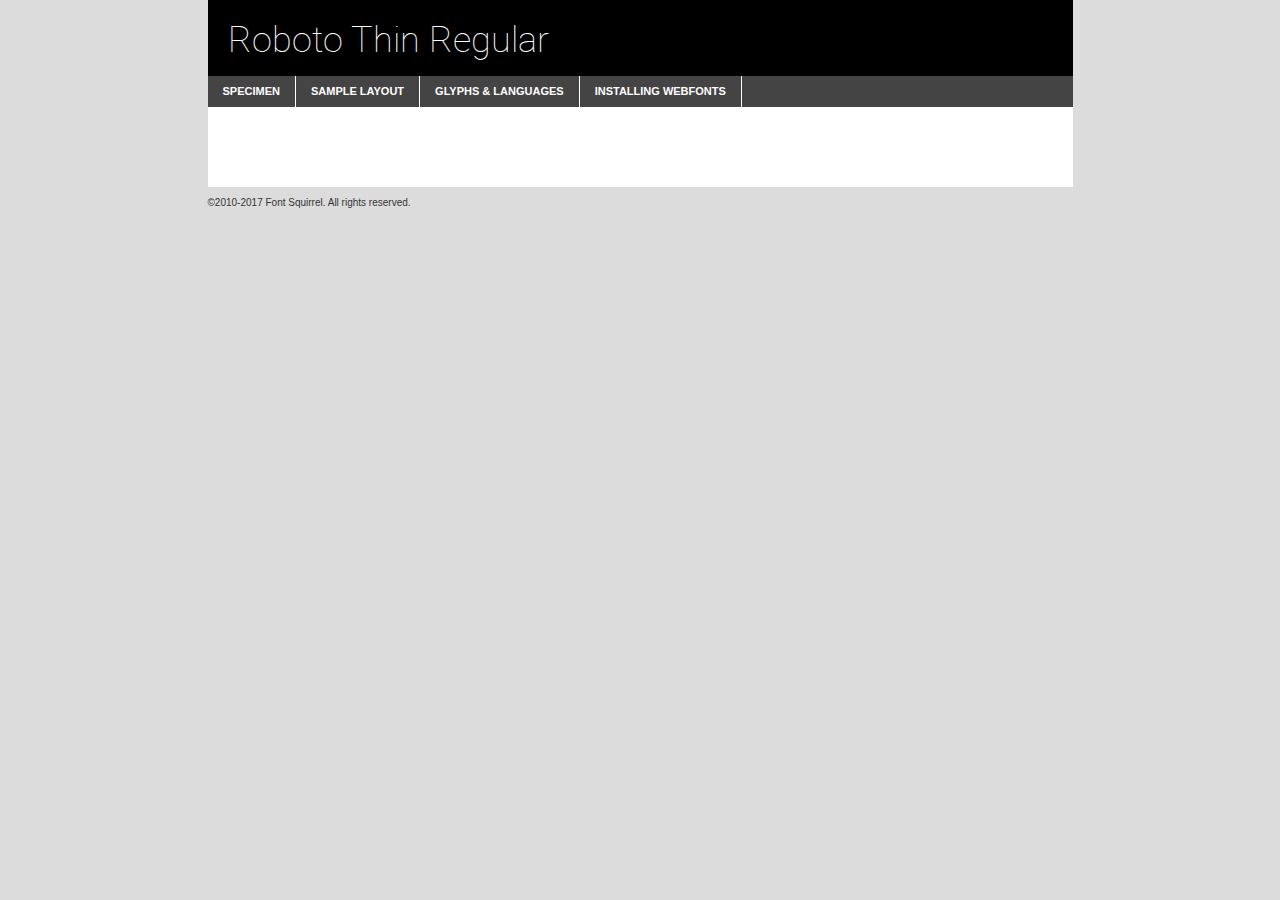
<file: texte_police/texte1/roboto-thin-demo.html>
<!DOCTYPE html PUBLIC "-//W3C//DTD XHTML 1.0 Transitional//EN"
	"http://www.w3.org/TR/xhtml1/DTD/xhtml1-transitional.dtd">

<html xmlns="http://www.w3.org/1999/xhtml" xml:lang="en" lang="en">
<head>
	<meta http-equiv="Content-Type" content="text/html; charset=utf-8" />
	<script src="http://ajax.googleapis.com/ajax/libs/jquery/1.7.2/jquery.min.js" type="text/javascript" charset="utf-8"></script>
	<script type="text/javascript">
	(function($){$.fn.easyTabs=function(option){var param=jQuery.extend({fadeSpeed:"fast",defaultContent:1,activeClass:'active'},option);$(this).each(function(){var thisId="#"+this.id;if(param.defaultContent==''){param.defaultContent=1;}
	if(typeof param.defaultContent=="number")
	{var defaultTab=$(thisId+" .tabs li:eq("+(param.defaultContent-1)+") a").attr('href').substr(1);}else{var defaultTab=param.defaultContent;}
	$(thisId+" .tabs li a").each(function(){var tabToHide=$(this).attr('href').substr(1);$("#"+tabToHide).addClass('easytabs-tab-content');});hideAll();changeContent(defaultTab);function hideAll(){$(thisId+" .easytabs-tab-content").hide();}
	function changeContent(tabId){hideAll();$(thisId+" .tabs li").removeClass(param.activeClass);$(thisId+" .tabs li a[href=#"+tabId+"]").closest('li').addClass(param.activeClass);if(param.fadeSpeed!="none")
	{$(thisId+" #"+tabId).fadeIn(param.fadeSpeed);}else{$(thisId+" #"+tabId).show();}}
	$(thisId+" .tabs li").click(function(){var tabId=$(this).find('a').attr('href').substr(1);changeContent(tabId);return false;});});}})(jQuery);
	</script>
	<link rel="stylesheet" href="specimen_files/specimen_stylesheet.css" type="text/css" charset="utf-8" />
	<link rel="stylesheet" href="stylesheet.css" type="text/css" charset="utf-8" />

	<style type="text/css">
					body{
				font-family: 'robotothin';
							}
		</style>

	<title>Roboto Thin Regular Specimen</title>
	
	
	<script type="text/javascript" charset="utf-8">
		$(document).ready(function() {
			$('#container').easyTabs({defaultContent:1});
		});
	</script>
</head>

<body>
<div id="container">
	<div id="header">
		Roboto Thin Regular	</div>
	<ul class="tabs">
		<li><a href="#specimen">Specimen</a></li>
		<li><a href="#layout">Sample Layout</a></li>
				<li><a href="#glyphs">Glyphs &amp; Languages</a></li>
		<li><a href="#installing">Installing Webfonts</a></li>
		
	</ul>
	
	<div id="main_content">

		
			<div id="specimen">
		
				<div class="section">
					<div class="grid12 firstcol">
						<div class="huge">AaBb</div>
					</div>
				</div>
		
				<div class="section">
					<div class="glyph_range">A&#x200B;B&#x200b;C&#x200b;D&#x200b;E&#x200b;F&#x200b;G&#x200b;H&#x200b;I&#x200b;J&#x200b;K&#x200b;L&#x200b;M&#x200b;N&#x200b;O&#x200b;P&#x200b;Q&#x200b;R&#x200b;S&#x200b;T&#x200b;U&#x200b;V&#x200b;W&#x200b;X&#x200b;Y&#x200b;Z&#x200b;a&#x200b;b&#x200b;c&#x200b;d&#x200b;e&#x200b;f&#x200b;g&#x200b;h&#x200b;i&#x200b;j&#x200b;k&#x200b;l&#x200b;m&#x200b;n&#x200b;o&#x200b;p&#x200b;q&#x200b;r&#x200b;s&#x200b;t&#x200b;u&#x200b;v&#x200b;w&#x200b;x&#x200b;y&#x200b;z&#x200b;1&#x200b;2&#x200b;3&#x200b;4&#x200b;5&#x200b;6&#x200b;7&#x200b;8&#x200b;9&#x200b;0&#x200b;&amp;&#x200b;.&#x200b;,&#x200b;?&#x200b;!&#x200b;&#64;&#x200b;(&#x200b;)&#x200b;#&#x200b;$&#x200b;%&#x200b;*&#x200b;+&#x200b;-&#x200b;=&#x200b;:&#x200b;;</div>
				</div>
				<div class="section">
					<div class="grid12 firstcol">
						<table class="sample_table">
							<tr><td>10</td><td class="size10">abcdefghijklmnopqrstuvwxyzABCDEFGHIJKLMNOPQRSTUVWXYZ0123456789abcdefghijklmnopqrstuvwxyzABCDEFGHIJKLMNOPQRSTUVWXYZ0123456789abcdefghijklmnopqrstuvwxyzABCDEFGHIJKLMNOPQRSTUVWXYZ</td></tr>
							<tr><td>11</td><td class="size11">abcdefghijklmnopqrstuvwxyzABCDEFGHIJKLMNOPQRSTUVWXYZ0123456789abcdefghijklmnopqrstuvwxyzABCDEFGHIJKLMNOPQRSTUVWXYZ0123456789abcdefghijklmnopqrstuvwxyzABCDEFGHIJKLMNOPQRSTUVWXYZ</td></tr>
							<tr><td>12</td><td class="size12">abcdefghijklmnopqrstuvwxyzABCDEFGHIJKLMNOPQRSTUVWXYZ0123456789abcdefghijklmnopqrstuvwxyzABCDEFGHIJKLMNOPQRSTUVWXYZ0123456789abcdefghijklmnopqrstuvwxyzABCDEFGHIJKLMNOPQRSTUVWXYZ</td></tr>
							<tr><td>13</td><td class="size13">abcdefghijklmnopqrstuvwxyzABCDEFGHIJKLMNOPQRSTUVWXYZ0123456789abcdefghijklmnopqrstuvwxyzABCDEFGHIJKLMNOPQRSTUVWXYZ0123456789abcdefghijklmnopqrstuvwxyzABCDEFGHIJKLMNOPQRSTUVWXYZ</td></tr>
							<tr><td>14</td><td class="size14">abcdefghijklmnopqrstuvwxyzABCDEFGHIJKLMNOPQRSTUVWXYZ0123456789abcdefghijklmnopqrstuvwxyzABCDEFGHIJKLMNOPQRSTUVWXYZ0123456789abcdefghijklmnopqrstuvwxyzABCDEFGHIJKLMNOPQRSTUVWXYZ</td></tr>
							<tr><td>16</td><td class="size16">abcdefghijklmnopqrstuvwxyzABCDEFGHIJKLMNOPQRSTUVWXYZ0123456789abcdefghijklmnopqrstuvwxyzABCDEFGHIJKLMNOPQRSTUVWXYZ</td></tr>
							<tr><td>18</td><td class="size18">abcdefghijklmnopqrstuvwxyzABCDEFGHIJKLMNOPQRSTUVWXYZ0123456789abcdefghijklmnopqrstuvwxyzABCDEFGHIJKLMNOPQRSTUVWXYZ</td></tr>
							<tr><td>20</td><td class="size20">abcdefghijklmnopqrstuvwxyzABCDEFGHIJKLMNOPQRSTUVWXYZ0123456789abcdefghijklmnopqrstuvwxyzABCDEFGHIJKLMNOPQRSTUVWXYZ</td></tr>
							<tr><td>24</td><td class="size24">abcdefghijklmnopqrstuvwxyzABCDEFGHIJKLMNOPQRSTUVWXYZ0123456789abcdefghijklmnopqrstuvwxyzABCDEFGHIJKLMNOPQRSTUVWXYZ</td></tr>
							<tr><td>30</td><td class="size30">abcdefghijklmnopqrstuvwxyzABCDEFGHIJKLMNOPQRSTUVWXYZ0123456789abcdefghijklmnopqrstuvwxyzABCDEFGHIJKLMNOPQRSTUVWXYZ</td></tr>
							<tr><td>36</td><td class="size36">abcdefghijklmnopqrstuvwxyzABCDEFGHIJKLMNOPQRSTUVWXYZ0123456789abcdefghijklmnopqrstuvwxyzABCDEFGHIJKLMNOPQRSTUVWXYZ</td></tr>
							<tr><td>48</td><td class="size48">abcdefghijklmnopqrstuvwxyzABCDEFGHIJKLMNOPQRSTUVWXYZ0123456789abcdefghijklmnopqrstuvwxyzABCDEFGHIJKLMNOPQRSTUVWXYZ</td></tr>
							<tr><td>60</td><td class="size60">abcdefghijklmnopqrstuvwxyzABCDEFGHIJKLMNOPQRSTUVWXYZ0123456789abcdefghijklmnopqrstuvwxyzABCDEFGHIJKLMNOPQRSTUVWXYZ</td></tr>
							<tr><td>72</td><td class="size72">abcdefghijklmnopqrstuvwxyzABCDEFGHIJKLMNOPQRSTUVWXYZ0123456789abcdefghijklmnopqrstuvwxyzABCDEFGHIJKLMNOPQRSTUVWXYZ</td></tr>
							<tr><td>90</td><td class="size90">abcdefghijklmnopqrstuvwxyzABCDEFGHIJKLMNOPQRSTUVWXYZ0123456789abcdefghijklmnopqrstuvwxyzABCDEFGHIJKLMNOPQRSTUVWXYZ</td></tr>
						</table>
				
					</div>
			
				</div>
		
		
		
								<div class="section" id="bodycomparison">


										<div id="xheight">
				<div class="fontbody">&#x25FC;&#x25FC;&#x25FC;&#x25FC;&#x25FC;&#x25FC;&#x25FC;&#x25FC;&#x25FC;&#x25FC;&#x25FC;&#x25FC;&#x25FC;&#x25FC;&#x25FC;&#x25FC;&#x25FC;&#x25FC;&#x25FC;&#x25FC;&#x25FC;&#x25FC;&#x25FC;&#x25FC;&#x25FC;&#x25FC;&#x25FC;&#x25FC;&#x25FC;&#x25FC;&#x25FC;&#x25FC;&#x25FC;&#x25FC;&#x25FC;&#x25FC;&#x25FC;&#x25FC;&#x25FC;&#x25FC;&#x25FC;&#x25FC;&#x25FC;&#x25FC;&#x25FC;&#x25FC;&#x25FC;&#x25FC;&#x25FC;&#x25FC;&#x25FC;&#x25FC;&#x25FC;&#x25FC;&#x25FC;&#x25FC;&#x25FC;&#x25FC;&#x25FC;&#x25FC;&#x25FC;&#x25FC;&#x25FC;&#x25FC;&#x25FC;&#x25FC;&#x25FC;&#x25FC;&#x25FC;&#x25FC;&#x25FC;&#x25FC;&#x25FC;&#x25FC;&#x25FC;&#x25FC;&#x25FC;&#x25FC;&#x25FC;&#x25FC;&#x25FC;&#x25FC;&#x25FC;&#x25FC;&#x25FC;&#x25FC;&#x25FC;&#x25FC;&#x25FC;&#x25FC;&#x25FC;&#x25FC;&#x25FC;&#x25FC;&#x25FC;&#x25FC;&#x25FC;&#x25FC;&#x25FC;body</div><div class="arialbody">body</div><div class="verdanabody">body</div><div class="georgiabody">body</div></div>
										<div class="fontbody" style="z-index:1">
											body<span>Roboto Thin Regular</span>
										</div>
										<div class="arialbody" style="z-index:1">
											body<span>Arial</span>
										</div>
										<div class="verdanabody" style="z-index:1">
											body<span>Verdana</span>
										</div>
										<div class="georgiabody" style="z-index:1">
											body<span>Georgia</span>
										</div>



								</div>
		
		
				<div class="section psample psample_row1" id="">
					
					<div class="grid2 firstcol">
						<p class="size10"><span>10.</span>Aenean lacinia bibendum nulla sed consectetur. Fusce dapibus, tellus ac cursus commodo, tortor mauris condimentum nibh, ut fermentum massa justo sit amet risus. Nullam id dolor id nibh ultricies vehicula ut id elit. Cum sociis natoque penatibus et magnis dis parturient montes, nascetur ridiculus mus. Nulla vitae elit libero, a pharetra augue.</p>
			
					</div>
					<div class="grid3">
						<p class="size11"><span>11.</span>Aenean lacinia bibendum nulla sed consectetur. Fusce dapibus, tellus ac cursus commodo, tortor mauris condimentum nibh, ut fermentum massa justo sit amet risus. Nullam id dolor id nibh ultricies vehicula ut id elit. Cum sociis natoque penatibus et magnis dis parturient montes, nascetur ridiculus mus. Nulla vitae elit libero, a pharetra augue.</p>
			
					</div>
					<div class="grid3">
						<p class="size12"><span>12.</span>Aenean lacinia bibendum nulla sed consectetur. Fusce dapibus, tellus ac cursus commodo, tortor mauris condimentum nibh, ut fermentum massa justo sit amet risus. Nullam id dolor id nibh ultricies vehicula ut id elit. Cum sociis natoque penatibus et magnis dis parturient montes, nascetur ridiculus mus. Nulla vitae elit libero, a pharetra augue.</p>
			
					</div>
					<div class="grid4">
						<p class="size13"><span>13.</span>Aenean lacinia bibendum nulla sed consectetur. Fusce dapibus, tellus ac cursus commodo, tortor mauris condimentum nibh, ut fermentum massa justo sit amet risus. Nullam id dolor id nibh ultricies vehicula ut id elit. Cum sociis natoque penatibus et magnis dis parturient montes, nascetur ridiculus mus. Nulla vitae elit libero, a pharetra augue.</p>
			
					</div>
					<div class="white_blend"></div>
					
				</div>
				<div class="section psample psample_row2" id="">
					<div class="grid3 firstcol">
						<p class="size14"><span>14.</span>Aenean lacinia bibendum nulla sed consectetur. Fusce dapibus, tellus ac cursus commodo, tortor mauris condimentum nibh, ut fermentum massa justo sit amet risus. Nullam id dolor id nibh ultricies vehicula ut id elit. Cum sociis natoque penatibus et magnis dis parturient montes, nascetur ridiculus mus. Nulla vitae elit libero, a pharetra augue.</p>
			
					</div>
					<div class="grid4">
						<p class="size16"><span>16.</span>Aenean lacinia bibendum nulla sed consectetur. Fusce dapibus, tellus ac cursus commodo, tortor mauris condimentum nibh, ut fermentum massa justo sit amet risus. Nullam id dolor id nibh ultricies vehicula ut id elit. Cum sociis natoque penatibus et magnis dis parturient montes, nascetur ridiculus mus. Nulla vitae elit libero, a pharetra augue.</p>
			
					</div>
					<div class="grid5">
						<p class="size18"><span>18.</span>Aenean lacinia bibendum nulla sed consectetur. Fusce dapibus, tellus ac cursus commodo, tortor mauris condimentum nibh, ut fermentum massa justo sit amet risus. Nullam id dolor id nibh ultricies vehicula ut id elit. Cum sociis natoque penatibus et magnis dis parturient montes, nascetur ridiculus mus. Nulla vitae elit libero, a pharetra augue.</p>
			
					</div>

					<div class="white_blend"></div>

				</div>
				
				<div class="section psample psample_row3" id="">
					<div class="grid5 firstcol">
						<p class="size20"><span>20.</span>Aenean lacinia bibendum nulla sed consectetur. Fusce dapibus, tellus ac cursus commodo, tortor mauris condimentum nibh, ut fermentum massa justo sit amet risus. Nullam id dolor id nibh ultricies vehicula ut id elit. Cum sociis natoque penatibus et magnis dis parturient montes, nascetur ridiculus mus. Nulla vitae elit libero, a pharetra augue.</p>
					</div>
					<div class="grid7">
						<p class="size24"><span>24.</span>Aenean lacinia bibendum nulla sed consectetur. Fusce dapibus, tellus ac cursus commodo, tortor mauris condimentum nibh, ut fermentum massa justo sit amet risus. Nullam id dolor id nibh ultricies vehicula ut id elit. Cum sociis natoque penatibus et magnis dis parturient montes, nascetur ridiculus mus. Nulla vitae elit libero, a pharetra augue.</p>
					</div>
					
					<div class="white_blend"></div>
					
				</div>
				
				<div class="section psample psample_row4" id="">
					<div class="grid12 firstcol">
						<p class="size30"><span>30.</span>Aenean lacinia bibendum nulla sed consectetur. Fusce dapibus, tellus ac cursus commodo, tortor mauris condimentum nibh, ut fermentum massa justo sit amet risus. Nullam id dolor id nibh ultricies vehicula ut id elit. Cum sociis natoque penatibus et magnis dis parturient montes, nascetur ridiculus mus. Nulla vitae elit libero, a pharetra augue.</p>
					</div>
					<div class="white_blend"></div>
					
				</div>
				
				
				
				<div class="section psample psample_row1 fullreverse">
					<div class="grid2 firstcol">
						<p class="size10"><span>10.</span>Aenean lacinia bibendum nulla sed consectetur. Fusce dapibus, tellus ac cursus commodo, tortor mauris condimentum nibh, ut fermentum massa justo sit amet risus. Nullam id dolor id nibh ultricies vehicula ut id elit. Cum sociis natoque penatibus et magnis dis parturient montes, nascetur ridiculus mus. Nulla vitae elit libero, a pharetra augue.</p>
			
					</div>
					<div class="grid3">
						<p class="size11"><span>11.</span>Aenean lacinia bibendum nulla sed consectetur. Fusce dapibus, tellus ac cursus commodo, tortor mauris condimentum nibh, ut fermentum massa justo sit amet risus. Nullam id dolor id nibh ultricies vehicula ut id elit. Cum sociis natoque penatibus et magnis dis parturient montes, nascetur ridiculus mus. Nulla vitae elit libero, a pharetra augue.</p>
			
					</div>
					<div class="grid3">
						<p class="size12"><span>12.</span>Aenean lacinia bibendum nulla sed consectetur. Fusce dapibus, tellus ac cursus commodo, tortor mauris condimentum nibh, ut fermentum massa justo sit amet risus. Nullam id dolor id nibh ultricies vehicula ut id elit. Cum sociis natoque penatibus et magnis dis parturient montes, nascetur ridiculus mus. Nulla vitae elit libero, a pharetra augue.</p>
			
					</div>
					<div class="grid4">
						<p class="size13"><span>13.</span>Aenean lacinia bibendum nulla sed consectetur. Fusce dapibus, tellus ac cursus commodo, tortor mauris condimentum nibh, ut fermentum massa justo sit amet risus. Nullam id dolor id nibh ultricies vehicula ut id elit. Cum sociis natoque penatibus et magnis dis parturient montes, nascetur ridiculus mus. Nulla vitae elit libero, a pharetra augue.</p>
			
					</div>
					<div class="black_blend"></div>
					
				</div>
				
				<div class="section psample psample_row2 fullreverse">
					<div class="grid3 firstcol">
						<p class="size14"><span>14.</span>Aenean lacinia bibendum nulla sed consectetur. Fusce dapibus, tellus ac cursus commodo, tortor mauris condimentum nibh, ut fermentum massa justo sit amet risus. Nullam id dolor id nibh ultricies vehicula ut id elit. Cum sociis natoque penatibus et magnis dis parturient montes, nascetur ridiculus mus. Nulla vitae elit libero, a pharetra augue.</p>
			
					</div>
					<div class="grid4">
						<p class="size16"><span>16.</span>Aenean lacinia bibendum nulla sed consectetur. Fusce dapibus, tellus ac cursus commodo, tortor mauris condimentum nibh, ut fermentum massa justo sit amet risus. Nullam id dolor id nibh ultricies vehicula ut id elit. Cum sociis natoque penatibus et magnis dis parturient montes, nascetur ridiculus mus. Nulla vitae elit libero, a pharetra augue.</p>
			
					</div>
					<div class="grid5">
						<p class="size18"><span>18.</span>Aenean lacinia bibendum nulla sed consectetur. Fusce dapibus, tellus ac cursus commodo, tortor mauris condimentum nibh, ut fermentum massa justo sit amet risus. Nullam id dolor id nibh ultricies vehicula ut id elit. Cum sociis natoque penatibus et magnis dis parturient montes, nascetur ridiculus mus. Nulla vitae elit libero, a pharetra augue.</p>
			
					</div>
					<div class="black_blend"></div>

				</div>
				
				<div class="section psample fullreverse psample_row3" id="">
					<div class="grid5 firstcol">
						<p class="size20"><span>20.</span>Aenean lacinia bibendum nulla sed consectetur. Fusce dapibus, tellus ac cursus commodo, tortor mauris condimentum nibh, ut fermentum massa justo sit amet risus. Nullam id dolor id nibh ultricies vehicula ut id elit. Cum sociis natoque penatibus et magnis dis parturient montes, nascetur ridiculus mus. Nulla vitae elit libero, a pharetra augue.</p>
					</div>
					<div class="grid7">
						<p class="size24"><span>24.</span>Aenean lacinia bibendum nulla sed consectetur. Fusce dapibus, tellus ac cursus commodo, tortor mauris condimentum nibh, ut fermentum massa justo sit amet risus. Nullam id dolor id nibh ultricies vehicula ut id elit. Cum sociis natoque penatibus et magnis dis parturient montes, nascetur ridiculus mus. Nulla vitae elit libero, a pharetra augue.</p>
					</div>
					
					<div class="black_blend"></div>
					
				</div>
				
				<div class="section psample fullreverse psample_row4" id="" style="border-bottom: 20px #000 solid;">
					<div class="grid12 firstcol">
						<p class="size30"><span>30.</span>Aenean lacinia bibendum nulla sed consectetur. Fusce dapibus, tellus ac cursus commodo, tortor mauris condimentum nibh, ut fermentum massa justo sit amet risus. Nullam id dolor id nibh ultricies vehicula ut id elit. Cum sociis natoque penatibus et magnis dis parturient montes, nascetur ridiculus mus. Nulla vitae elit libero, a pharetra augue.</p>
					</div>
					<div class="black_blend"></div>
					
				</div>
				
				
				
				
			</div>
			
			<div id="layout">
				
				<div class="section">
					
					<div class="grid12 firstcol">
						<h1>Lorem Ipsum Dolor</h1>
						<h2>Etiam porta sem malesuada magna mollis euismod</h2>
						
						<p class="byline">By <a href="#link">Aenean Lacinia</a></p>
					</div>
				</div>
				<div class="section">
					<div class="grid8 firstcol">
						<p class="large">Donec sed odio dui. Morbi leo risus, porta ac consectetur ac, vestibulum at eros. Fusce dapibus, tellus ac cursus commodo, tortor mauris condimentum nibh, ut fermentum massa justo sit amet risus. </p>

						
						<h3>Pellentesque ornare sem</h3>

						<p>Maecenas sed diam eget risus varius blandit sit amet non magna. Maecenas faucibus mollis interdum. Donec ullamcorper nulla non metus auctor fringilla. Nullam id dolor id nibh ultricies vehicula ut id elit. Nullam id dolor id nibh ultricies vehicula ut id elit. </p>

						<p>Aenean eu leo quam. Pellentesque ornare sem lacinia quam venenatis vestibulum. Lorem ipsum dolor sit amet, consectetur adipiscing elit. Cum sociis natoque penatibus et magnis dis parturient montes, nascetur ridiculus mus. </p>

						<p>Nulla vitae elit libero, a pharetra augue. Praesent commodo cursus magna, vel scelerisque nisl consectetur et. Aenean lacinia bibendum nulla sed consectetur. </p>

						<p>Nullam quis risus eget urna mollis ornare vel eu leo. Nullam quis risus eget urna mollis ornare vel eu leo. Maecenas sed diam eget risus varius blandit sit amet non magna. Donec ullamcorper nulla non metus auctor fringilla. </p>

						<h3>Cras mattis consectetur</h3>

						<p>Aenean eu leo quam. Pellentesque ornare sem lacinia quam venenatis vestibulum. Aenean lacinia bibendum nulla sed consectetur. Integer posuere erat a ante venenatis dapibus posuere velit aliquet. Cras mattis consectetur purus sit amet fermentum. </p>

						<p>Nullam id dolor id nibh ultricies vehicula ut id elit. Nullam quis risus eget urna mollis ornare vel eu leo. Cras mattis consectetur purus sit amet fermentum.</p>
					</div>
					
					<div class="grid4 sidebar">
						
						<div class="box reverse">
							<p class="last">Nullam quis risus eget urna mollis ornare vel eu leo. Donec ullamcorper nulla non metus auctor fringilla. Cras mattis consectetur purus sit amet fermentum. Sed posuere consectetur est at lobortis. Lorem ipsum dolor sit amet, consectetur adipiscing elit. </p>
						</div>
						
						<p class="caption">Maecenas sed diam eget risus varius.</p>

						<p>Vestibulum id ligula porta felis euismod semper. Integer posuere erat a ante venenatis dapibus posuere velit aliquet. Vestibulum id ligula porta felis euismod semper. Sed posuere consectetur est at lobortis. Maecenas sed diam eget risus varius blandit sit amet non magna. Fusce dapibus, tellus ac cursus commodo, tortor mauris condimentum nibh, ut fermentum massa justo sit amet risus. </p>

					

						<p>Duis mollis, est non commodo luctus, nisi erat porttitor ligula, eget lacinia odio sem nec elit. Aenean lacinia bibendum nulla sed consectetur. Vivamus sagittis lacus vel augue laoreet rutrum faucibus dolor auctor. Aenean lacinia bibendum nulla sed consectetur. Nullam quis risus eget urna mollis ornare vel eu leo. </p>

						<p>Praesent commodo cursus magna, vel scelerisque nisl consectetur et. Donec ullamcorper nulla non metus auctor fringilla. Maecenas faucibus mollis interdum. Fusce dapibus, tellus ac cursus commodo, tortor mauris condimentum nibh, ut fermentum massa justo sit amet risus. </p>

					</div>
				</div>
				
			</div>


			



		<div id="glyphs">
			<div class="section">
				<div class="grid12 firstcol">
			
				<h1>Language Support</h1>
				<p>The subset of Roboto Thin Regular in this kit supports the following languages:<br />
			
					Albanian, Basque, Breton, Chamorro, Danish, Dutch, English, Faroese, Finnish, French, Frisian, Galician, German, Icelandic, Italian, Malagasy, Norwegian, Portuguese, Spanish, Alsatian, Aragonese, Arapaho, Arrernte, Asturian, Aymara, Bislama, Cebuano, Corsican, Fijian, French_creole, Genoese, Gilbertese, Greenlandic, Haitian_creole, Hiligaynon, Hmong, Hopi, Ibanag, Iloko_ilokano, Indonesian, Interglossa_glosa, Interlingua, Irish_gaelic, Jerriais, Lojban, Lombard, Luxembourgeois, Manx, Mohawk, Norfolk_pitcairnese, Occitan, Oromo, Pangasinan, Papiamento, Piedmontese, Potawatomi, Rhaeto-romance, Romansh, Rotokas, Sami_lule, Samoan, Sardinian, Scots_gaelic, Seychelles_creole, Shona, Sicilian, Somali, Southern_ndebele, Swahili, Swati_swazi, Tagalog_filipino_pilipino, Tetum, Tok_pisin, Uyghur_latinized, Volapuk, Walloon, Warlpiri, Xhosa, Yapese, Zulu, Latinbasic, Ubasic, Demo				</p>
				<h1>Glyph Chart</h1>
				<p>The subset of Roboto Thin Regular in this kit includes all the glyphs listed below. Unicode entities are included above each glyph to help you insert individual characters into your layout.</p>
				<div id="glyph_chart">
			
																														 <div><p>&amp;#2;</p>&#2;</div>
																				 <div><p>&amp;#13;</p>&#13;</div>
																				 <div><p>&amp;#32;</p>&#32;</div>
																				 <div><p>&amp;#33;</p>&#33;</div>
																				 <div><p>&amp;#34;</p>&#34;</div>
																				 <div><p>&amp;#35;</p>&#35;</div>
																				 <div><p>&amp;#36;</p>&#36;</div>
																				 <div><p>&amp;#37;</p>&#37;</div>
																				 <div><p>&amp;#38;</p>&#38;</div>
																				 <div><p>&amp;#39;</p>&#39;</div>
																				 <div><p>&amp;#40;</p>&#40;</div>
																				 <div><p>&amp;#41;</p>&#41;</div>
																				 <div><p>&amp;#42;</p>&#42;</div>
																				 <div><p>&amp;#43;</p>&#43;</div>
																				 <div><p>&amp;#44;</p>&#44;</div>
																				 <div><p>&amp;#45;</p>&#45;</div>
																				 <div><p>&amp;#46;</p>&#46;</div>
																				 <div><p>&amp;#47;</p>&#47;</div>
																				 <div><p>&amp;#48;</p>&#48;</div>
																				 <div><p>&amp;#49;</p>&#49;</div>
																				 <div><p>&amp;#50;</p>&#50;</div>
																				 <div><p>&amp;#51;</p>&#51;</div>
																				 <div><p>&amp;#52;</p>&#52;</div>
																				 <div><p>&amp;#53;</p>&#53;</div>
																				 <div><p>&amp;#54;</p>&#54;</div>
																				 <div><p>&amp;#55;</p>&#55;</div>
																				 <div><p>&amp;#56;</p>&#56;</div>
																				 <div><p>&amp;#57;</p>&#57;</div>
																				 <div><p>&amp;#58;</p>&#58;</div>
																				 <div><p>&amp;#59;</p>&#59;</div>
																				 <div><p>&amp;#60;</p>&#60;</div>
																				 <div><p>&amp;#61;</p>&#61;</div>
																				 <div><p>&amp;#62;</p>&#62;</div>
																				 <div><p>&amp;#63;</p>&#63;</div>
																				 <div><p>&amp;#64;</p>&#64;</div>
																				 <div><p>&amp;#65;</p>&#65;</div>
																				 <div><p>&amp;#66;</p>&#66;</div>
																				 <div><p>&amp;#67;</p>&#67;</div>
																				 <div><p>&amp;#68;</p>&#68;</div>
																				 <div><p>&amp;#69;</p>&#69;</div>
																				 <div><p>&amp;#70;</p>&#70;</div>
																				 <div><p>&amp;#71;</p>&#71;</div>
																				 <div><p>&amp;#72;</p>&#72;</div>
																				 <div><p>&amp;#73;</p>&#73;</div>
																				 <div><p>&amp;#74;</p>&#74;</div>
																				 <div><p>&amp;#75;</p>&#75;</div>
																				 <div><p>&amp;#76;</p>&#76;</div>
																				 <div><p>&amp;#77;</p>&#77;</div>
																				 <div><p>&amp;#78;</p>&#78;</div>
																				 <div><p>&amp;#79;</p>&#79;</div>
																				 <div><p>&amp;#80;</p>&#80;</div>
																				 <div><p>&amp;#81;</p>&#81;</div>
																				 <div><p>&amp;#82;</p>&#82;</div>
																				 <div><p>&amp;#83;</p>&#83;</div>
																				 <div><p>&amp;#84;</p>&#84;</div>
																				 <div><p>&amp;#85;</p>&#85;</div>
																				 <div><p>&amp;#86;</p>&#86;</div>
																				 <div><p>&amp;#87;</p>&#87;</div>
																				 <div><p>&amp;#88;</p>&#88;</div>
																				 <div><p>&amp;#89;</p>&#89;</div>
																				 <div><p>&amp;#90;</p>&#90;</div>
																				 <div><p>&amp;#91;</p>&#91;</div>
																				 <div><p>&amp;#92;</p>&#92;</div>
																				 <div><p>&amp;#93;</p>&#93;</div>
																				 <div><p>&amp;#94;</p>&#94;</div>
																				 <div><p>&amp;#95;</p>&#95;</div>
																				 <div><p>&amp;#96;</p>&#96;</div>
																				 <div><p>&amp;#97;</p>&#97;</div>
																				 <div><p>&amp;#98;</p>&#98;</div>
																				 <div><p>&amp;#99;</p>&#99;</div>
																				 <div><p>&amp;#100;</p>&#100;</div>
																				 <div><p>&amp;#101;</p>&#101;</div>
																				 <div><p>&amp;#102;</p>&#102;</div>
																				 <div><p>&amp;#103;</p>&#103;</div>
																				 <div><p>&amp;#104;</p>&#104;</div>
																				 <div><p>&amp;#105;</p>&#105;</div>
																				 <div><p>&amp;#106;</p>&#106;</div>
																				 <div><p>&amp;#107;</p>&#107;</div>
																				 <div><p>&amp;#108;</p>&#108;</div>
																				 <div><p>&amp;#109;</p>&#109;</div>
																				 <div><p>&amp;#110;</p>&#110;</div>
																				 <div><p>&amp;#111;</p>&#111;</div>
																				 <div><p>&amp;#112;</p>&#112;</div>
																				 <div><p>&amp;#113;</p>&#113;</div>
																				 <div><p>&amp;#114;</p>&#114;</div>
																				 <div><p>&amp;#115;</p>&#115;</div>
																				 <div><p>&amp;#116;</p>&#116;</div>
																				 <div><p>&amp;#117;</p>&#117;</div>
																				 <div><p>&amp;#118;</p>&#118;</div>
																				 <div><p>&amp;#119;</p>&#119;</div>
																				 <div><p>&amp;#120;</p>&#120;</div>
																				 <div><p>&amp;#121;</p>&#121;</div>
																				 <div><p>&amp;#122;</p>&#122;</div>
																				 <div><p>&amp;#123;</p>&#123;</div>
																				 <div><p>&amp;#124;</p>&#124;</div>
																				 <div><p>&amp;#125;</p>&#125;</div>
																				 <div><p>&amp;#126;</p>&#126;</div>
																				 <div><p>&amp;#160;</p>&#160;</div>
																				 <div><p>&amp;#161;</p>&#161;</div>
																				 <div><p>&amp;#162;</p>&#162;</div>
																				 <div><p>&amp;#163;</p>&#163;</div>
																				 <div><p>&amp;#164;</p>&#164;</div>
																				 <div><p>&amp;#165;</p>&#165;</div>
																				 <div><p>&amp;#166;</p>&#166;</div>
																				 <div><p>&amp;#167;</p>&#167;</div>
																				 <div><p>&amp;#168;</p>&#168;</div>
																				 <div><p>&amp;#169;</p>&#169;</div>
																				 <div><p>&amp;#170;</p>&#170;</div>
																				 <div><p>&amp;#171;</p>&#171;</div>
																				 <div><p>&amp;#172;</p>&#172;</div>
																				 <div><p>&amp;#173;</p>&#173;</div>
																				 <div><p>&amp;#174;</p>&#174;</div>
																				 <div><p>&amp;#175;</p>&#175;</div>
																				 <div><p>&amp;#176;</p>&#176;</div>
																				 <div><p>&amp;#177;</p>&#177;</div>
																				 <div><p>&amp;#178;</p>&#178;</div>
																				 <div><p>&amp;#179;</p>&#179;</div>
																				 <div><p>&amp;#180;</p>&#180;</div>
																				 <div><p>&amp;#181;</p>&#181;</div>
																				 <div><p>&amp;#182;</p>&#182;</div>
																				 <div><p>&amp;#183;</p>&#183;</div>
																				 <div><p>&amp;#184;</p>&#184;</div>
																				 <div><p>&amp;#185;</p>&#185;</div>
																				 <div><p>&amp;#186;</p>&#186;</div>
																				 <div><p>&amp;#187;</p>&#187;</div>
																				 <div><p>&amp;#188;</p>&#188;</div>
																				 <div><p>&amp;#189;</p>&#189;</div>
																				 <div><p>&amp;#190;</p>&#190;</div>
																				 <div><p>&amp;#191;</p>&#191;</div>
																				 <div><p>&amp;#192;</p>&#192;</div>
																				 <div><p>&amp;#193;</p>&#193;</div>
																				 <div><p>&amp;#194;</p>&#194;</div>
																				 <div><p>&amp;#195;</p>&#195;</div>
																				 <div><p>&amp;#196;</p>&#196;</div>
																				 <div><p>&amp;#197;</p>&#197;</div>
																				 <div><p>&amp;#198;</p>&#198;</div>
																				 <div><p>&amp;#199;</p>&#199;</div>
																				 <div><p>&amp;#200;</p>&#200;</div>
																				 <div><p>&amp;#201;</p>&#201;</div>
																				 <div><p>&amp;#202;</p>&#202;</div>
																				 <div><p>&amp;#203;</p>&#203;</div>
																				 <div><p>&amp;#204;</p>&#204;</div>
																				 <div><p>&amp;#205;</p>&#205;</div>
																				 <div><p>&amp;#206;</p>&#206;</div>
																				 <div><p>&amp;#207;</p>&#207;</div>
																				 <div><p>&amp;#208;</p>&#208;</div>
																				 <div><p>&amp;#209;</p>&#209;</div>
																				 <div><p>&amp;#210;</p>&#210;</div>
																				 <div><p>&amp;#211;</p>&#211;</div>
																				 <div><p>&amp;#212;</p>&#212;</div>
																				 <div><p>&amp;#213;</p>&#213;</div>
																				 <div><p>&amp;#214;</p>&#214;</div>
																				 <div><p>&amp;#215;</p>&#215;</div>
																				 <div><p>&amp;#216;</p>&#216;</div>
																				 <div><p>&amp;#217;</p>&#217;</div>
																				 <div><p>&amp;#218;</p>&#218;</div>
																				 <div><p>&amp;#219;</p>&#219;</div>
																				 <div><p>&amp;#220;</p>&#220;</div>
																				 <div><p>&amp;#221;</p>&#221;</div>
																				 <div><p>&amp;#222;</p>&#222;</div>
																				 <div><p>&amp;#223;</p>&#223;</div>
																				 <div><p>&amp;#224;</p>&#224;</div>
																				 <div><p>&amp;#225;</p>&#225;</div>
																				 <div><p>&amp;#226;</p>&#226;</div>
																				 <div><p>&amp;#227;</p>&#227;</div>
																				 <div><p>&amp;#228;</p>&#228;</div>
																				 <div><p>&amp;#229;</p>&#229;</div>
																				 <div><p>&amp;#230;</p>&#230;</div>
																				 <div><p>&amp;#231;</p>&#231;</div>
																				 <div><p>&amp;#232;</p>&#232;</div>
																				 <div><p>&amp;#233;</p>&#233;</div>
																				 <div><p>&amp;#234;</p>&#234;</div>
																				 <div><p>&amp;#235;</p>&#235;</div>
																				 <div><p>&amp;#236;</p>&#236;</div>
																				 <div><p>&amp;#237;</p>&#237;</div>
																				 <div><p>&amp;#238;</p>&#238;</div>
																				 <div><p>&amp;#239;</p>&#239;</div>
																				 <div><p>&amp;#240;</p>&#240;</div>
																				 <div><p>&amp;#241;</p>&#241;</div>
																				 <div><p>&amp;#242;</p>&#242;</div>
																				 <div><p>&amp;#243;</p>&#243;</div>
																				 <div><p>&amp;#244;</p>&#244;</div>
																				 <div><p>&amp;#245;</p>&#245;</div>
																				 <div><p>&amp;#246;</p>&#246;</div>
																				 <div><p>&amp;#247;</p>&#247;</div>
																				 <div><p>&amp;#248;</p>&#248;</div>
																				 <div><p>&amp;#249;</p>&#249;</div>
																				 <div><p>&amp;#250;</p>&#250;</div>
																				 <div><p>&amp;#251;</p>&#251;</div>
																				 <div><p>&amp;#252;</p>&#252;</div>
																				 <div><p>&amp;#253;</p>&#253;</div>
																				 <div><p>&amp;#254;</p>&#254;</div>
																				 <div><p>&amp;#255;</p>&#255;</div>
																				 <div><p>&amp;#338;</p>&#338;</div>
																				 <div><p>&amp;#339;</p>&#339;</div>
																				 <div><p>&amp;#376;</p>&#376;</div>
																				 <div><p>&amp;#710;</p>&#710;</div>
																				 <div><p>&amp;#732;</p>&#732;</div>
																				 <div><p>&amp;#8192;</p>&#8192;</div>
																				 <div><p>&amp;#8193;</p>&#8193;</div>
																				 <div><p>&amp;#8194;</p>&#8194;</div>
																				 <div><p>&amp;#8195;</p>&#8195;</div>
																				 <div><p>&amp;#8196;</p>&#8196;</div>
																				 <div><p>&amp;#8197;</p>&#8197;</div>
																				 <div><p>&amp;#8198;</p>&#8198;</div>
																				 <div><p>&amp;#8199;</p>&#8199;</div>
																				 <div><p>&amp;#8200;</p>&#8200;</div>
																				 <div><p>&amp;#8201;</p>&#8201;</div>
																				 <div><p>&amp;#8202;</p>&#8202;</div>
																				 <div><p>&amp;#8208;</p>&#8208;</div>
																				 <div><p>&amp;#8209;</p>&#8209;</div>
																				 <div><p>&amp;#8210;</p>&#8210;</div>
																				 <div><p>&amp;#8211;</p>&#8211;</div>
																				 <div><p>&amp;#8212;</p>&#8212;</div>
																				 <div><p>&amp;#8216;</p>&#8216;</div>
																				 <div><p>&amp;#8217;</p>&#8217;</div>
																				 <div><p>&amp;#8218;</p>&#8218;</div>
																				 <div><p>&amp;#8220;</p>&#8220;</div>
																				 <div><p>&amp;#8221;</p>&#8221;</div>
																				 <div><p>&amp;#8222;</p>&#8222;</div>
																				 <div><p>&amp;#8226;</p>&#8226;</div>
																				 <div><p>&amp;#8230;</p>&#8230;</div>
																				 <div><p>&amp;#8239;</p>&#8239;</div>
																				 <div><p>&amp;#8249;</p>&#8249;</div>
																				 <div><p>&amp;#8250;</p>&#8250;</div>
																				 <div><p>&amp;#8287;</p>&#8287;</div>
																				 <div><p>&amp;#8364;</p>&#8364;</div>
																				 <div><p>&amp;#8482;</p>&#8482;</div>
																				 <div><p>&amp;#9724;</p>&#9724;</div>
																				 <div><p>&amp;#64257;</p>&#64257;</div>
																				 <div><p>&amp;#64258;</p>&#64258;</div>
																				 <div><p>&amp;#64259;</p>&#64259;</div>
																				 <div><p>&amp;#64260;</p>&#64260;</div>
																												</div>	
				</div>
		
		
			</div>
		</div>
		
		
		<div id="specs">
			
		</div>
	
		<div id="installing">
			<div class="section">
				<div class="grid7 firstcol">
					<h1>Installing Webfonts</h1>
					
					<p>Webfonts are supported by all major browser platforms but not all in the same way. There are currently four different font formats that must be included in order to target all browsers. This includes TTF, WOFF, EOT and SVG.</p>
					
					<h2>1. Upload your webfonts</h2>
					<p>You must upload your webfont kit to your website. They should be in or near the same directory as your CSS files.</p>
					
					<h2>2. Include the webfont stylesheet</h2>
					<p>A special CSS @font-face declaration helps the various browsers select the appropriate font it needs without causing you a bunch of headaches. Learn more about this syntax by reading the <a href="https://www.fontspring.com/blog/further-hardening-of-the-bulletproof-syntax">Fontspring blog post</a> about it. The code for it is as follows:</p>


<code>
@font-face{ 
	font-family: 'MyWebFont';
	src: url('WebFont.eot');
	src: url('WebFont.eot?#iefix') format('embedded-opentype'),
	     url('WebFont.woff') format('woff'),
	     url('WebFont.ttf') format('truetype'),
	     url('WebFont.svg#webfont') format('svg');
}
</code>

	<p>We've already gone ahead and generated the code for you. All you have to do is link to the stylesheet in your HTML, like this:</p>
	<code>&lt;link rel=&quot;stylesheet&quot; href=&quot;stylesheet.css&quot; type=&quot;text/css&quot; charset=&quot;utf-8&quot; /&gt;</code>

					<h2>3. Modify your own stylesheet</h2>
					<p>To take advantage of your new fonts, you must tell your stylesheet to use them. Look at the original @font-face declaration above and find the property called "font-family." The name linked there will be what you use to reference the font. Prepend that webfont name to the font stack in the "font-family" property, inside the selector you want to change. For example:</p>
<code>p { font-family: 'WebFont', Arial, sans-serif; }</code>

<h2>4. Test</h2>
<p>Getting webfonts to work cross-browser <em>can</em> be tricky. Use the information in the sidebar to help you if you find that fonts aren't loading in a particular browser.</p>
				</div>
				
				<div class="grid5 sidebar">
					<div class="box">
						<h2>Troubleshooting<br />Font-Face Problems</h2>
						<p>Having trouble getting your webfonts to load in your new website? Here are some tips to sort out what might be the problem.</p>

						<h3>Fonts not showing in any browser</h3>

						<p>This sounds like you need to work on the plumbing. You either did not upload the fonts to the correct directory, or you did not link the fonts properly in the CSS. If you've confirmed that all this is correct and you still have a problem, take a look at your .htaccess file and see if requests are getting intercepted.</p>

						<h3>Fonts not loading in iPhone or iPad</h3>

						<p>The most common problem here is that you are serving the fonts from an IIS server. IIS refuses to serve files that have unknown MIME types. If that is the case, you must set the MIME type for SVG to "image/svg+xml" in the server settings. Follow these instructions from Microsoft if you need help.</p>

						<h3>Fonts not loading in Firefox</h3>

						<p>The primary reason for this failure? You are still using a version Firefox older than 3.5. So upgrade already! If that isn't it, then you are very likely serving fonts from a different domain. Firefox requires that all font assets be served from the same domain. Lastly it is possible that you need to add WOFF to your list of MIME types (if you are serving via IIS.)</p>

						<h3>Fonts not loading in IE</h3>

						<p>Are you looking at Internet Explorer on an actual Windows machine or are you cheating by using a service like Adobe BrowserLab? Many of these screenshot services do not render @font-face for IE. Best to test it on a real machine.</p>

						<h3>Fonts not loading in IE9</h3>

						<p>IE9, like Firefox, requires that fonts be served from the same domain as the website. Make sure that is the case.</p>
					</div>
				</div>
			</div>
			
		</div>
	
	</div>
	<div id="footer">
		<p>&copy;2010-2017 Font Squirrel. All rights reserved.</p>
	</div>
</div>
</body>
</html>
</file>
<file: texte_police/texte1/stylesheet.css>
/*! Generated by Font Squirrel (https://www.fontsquirrel.com) on December 2, 2019 */



@font-face {
    font-family: 'robotothin';
    src: url('roboto-thin-webfont.woff2') format('woff2'),
         url('roboto-thin-webfont.woff') format('woff');
    font-weight: normal;
    font-style: normal;

}
</file>
<file: texte_police/texte1/specimen_files/specimen_stylesheet.css>
@import url('grid_12-825-55-15.css');

/*  
	CSS Reset by Eric Meyer - Released under Public Domain
    http://meyerweb.com/eric/tools/css/reset/
*/
html, body, div, span, applet, object, iframe,
h1, h2, h3, h4, h5, h6, p, blockquote, pre,
a, abbr, acronym, address, big, cite, code,
del, dfn, em, font, img, ins, kbd, q, s, samp,
small, strike, strong, sub, sup, tt, var,
b, u, i, center, dl, dt, dd, ol, ul, li,
fieldset, form, label, legend, table, 
caption, tbody, tfoot, thead, tr, th, td 
                  {margin: 0;padding: 0;border: 0;outline: 0;
                  font-size: 100%;vertical-align: baseline;
                  background: transparent;}
body              {line-height: 1;}
ol, ul            {list-style: none;}
blockquote, q     {quotes: none;}
blockquote:before, blockquote:after,
q:before, q:after {content: '';	content: none;}
:focus            {outline: 0;}
ins               {text-decoration: none;}
del               {text-decoration: line-through;}
table             {border-collapse: collapse;border-spacing: 0;}




body {
	color: #000;
	background-color: #dcdcdc;
}

a {
	text-decoration: none;
	color: #1883ba;
}

h1{
	font-size: 32px;
	font-weight: normal;
	font-style: normal;
	margin-bottom: 18px;
}

h2{
	font-size: 18px;
}

#container {
	width: 865px;
	margin: 0px auto;
}


#header {
	padding: 20px;
	font-size: 36px;
	background-color: #000;
	color: #fff;
}

#header span {
	color: #666;
}
#main_content {
	background-color: #fff;
	padding: 60px 20px 20px;
}


#footer p {
	margin: 0;
	padding-top: 10px;
	padding-bottom: 50px;
	color: #333;
	font: 10px Arial, sans-serif;
}

.tabs {
	width: 100%;
	height: 31px;
	background-color: #444;
}
.tabs li {
	float:  left;
	margin: 0;
	overflow: hidden;
	background-color: #444;
}
.tabs li a {
	display: block;
	color: #fff;
	text-decoration: none;
	font: bold 11px/11px 'Arial';
	text-transform: uppercase;
	padding: 10px 15px;
	border-right: 1px solid #fff;
}

.tabs li a:hover {
		background-color: #00b3ff;

}

.tabs li.active a {
	color:  #000;
	background-color: #fff;
}



div.huge {
	
	font-size: 300px;
	line-height: 1em;
	padding: 0;
	letter-spacing: -.02em;
	overflow: hidden;
}
div.glyph_range {
	font-size: 72px;
	line-height: 1.1em;
}

.size10{ font-size: 10px; }
.size11{ font-size: 11px; }
.size12{ font-size: 12px; }
.size13{ font-size: 13px; }
.size14{ font-size: 14px; }
.size16{ font-size: 16px; }
.size18{ font-size: 18px; }
.size20{ font-size: 20px; }
.size24{ font-size: 24px; }
.size30{ font-size: 30px; }
.size36{ font-size: 36px; }
.size48{ font-size: 48px; }
.size60{ font-size: 60px; }
.size72{ font-size: 72px; }
.size90{ font-size: 90px; }


.psample_row1 {	height: 120px;}
.psample_row1 {	height: 120px;}
.psample_row2 {	height: 160px;}
.psample_row3 {	height: 160px;}
.psample_row4 {	height: 160px;}

.psample {
	overflow: hidden;
	position: relative;
}
.psample p {
	line-height: 1.3em;
	display: block;
	overflow: hidden;
	margin: 0;
}

.psample span {
	margin-right: .5em;
}

.white_blend {
	width: 100%;
	height: 61px;
	background-image: url([data-uri]);
	position: absolute;
	bottom: 0;
}
.black_blend {
	width: 100%;
	height: 61px;
	background-image: url([data-uri]);
	position: absolute;
	bottom: 0;
}
.fullreverse {
	background:  #000 !important;
	color:  #fff !important;
	margin-left: -20px;
	padding-left: 20px;
	margin-right: -20px;
	padding-right: 20px;
	padding: 20px;
	margin-bottom:0;
}


.sample_table td {
	padding-top: 3px;
	padding-bottom:5px;
	padding-left: 5px;
	vertical-align: middle;
	line-height: 1.2em;
}

.sample_table td:first-child {
	background-color: #eee;
	text-align: right;
	padding-right: 5px;
	padding-left: 0;
	padding: 5px;
	font: 11px/12px "Courier New", Courier, mono;
}

code {
	white-space: pre;
	background-color: #eee;
	display: block;
	padding: 10px;
	margin-bottom: 18px;
	overflow: auto;
}


.bottom,.last 	{margin-bottom:0 !important; padding-bottom:0 !important;}

.box  { 
  padding: 18px; 
  margin-bottom: 18px; 
  background: #eee; 
}

.reverse,.reversed { background:  #000 !important;color:  #fff !important; border: none !important;}

#bodycomparison {
	position: relative;
	overflow: hidden;
	font-size: 72px;
	height: 90px;
	white-space: nowrap;
}

#bodycomparison div{
	font-size: 72px;
	line-height: 90px;
	display: inline;
	margin: 0 15px 0 0;
	padding: 0;
}

#bodycomparison div span{
	font: 10px Arial;
	position: absolute;
	left: 0;
}
#xheight {
	float: none;
	position: absolute;
	color: #d9f3ff;
	font-size: 72px;
	line-height: 90px;
}

.fontbody {
 position: relative;
}
.arialbody{
	font-family: Arial;
	position: relative;
}
.verdanabody{
	font-family: Verdana;
	position: relative;
}
.georgiabody{
	font-family: Georgia;
	position: relative;
}

/* @group Layout page
 */

#layout h1 {
	font-size: 36px;
	line-height: 42px;
	font-weight: normal;
	font-style: normal;
}

#layout h2 {
	font-size: 24px;
	line-height: 23px;
	font-weight: normal;
	font-style: normal;
}

#layout h3 {
	font-size: 22px;
	line-height: 1.4em;
	margin-top: 1em;
	font-weight: normal;
	font-style: normal;
}


#layout p.byline {
	font-size: 12px;
	margin-top: 18px;
	line-height: 12px;
	margin-bottom: 0;
}
#layout p {
	font-size: 14px;
	line-height: 21px;
	margin-bottom: .5em;
}

#layout p.large{
	font-size: 18px;
	line-height: 26px;
}

#layout .sidebar p{
	font-size: 12px;
	line-height: 1.4em;
}

#layout p.caption {
	font-size: 10px;
	margin-top: -16px;
	margin-bottom: 18px;
}

/* @end */

/* @group Glyphs */

#glyph_chart div{
	background-color: #d9f3ff;
	color: black;
	float: left;
	font-size: 36px;
	height: 1.2em;
	line-height: 1.2em;
	margin-bottom: 1px;
	margin-right: 1px;
	text-align: center;
	width: 1.2em;
	position: relative;
	padding: .6em .2em .2em;
}

#glyph_chart div p {
	position: absolute;
	left: 0;
	top: 0;
	display: block;
	text-align: center;
	font: bold 9px Arial, sans-serif;
	background-color: #3a768f;
	width: 100%;
	color: #fff;
	padding: 2px 0;
}


#glyphs h1 {
	font-family: Arial, sans-serif;
}
/* @end */

/* @group Installing */

#installing {
	font: 13px Arial, sans-serif;
}

#installing p,
#glyphs p{
	line-height: 1.2em;
	margin-bottom: 18px;
	font: 13px Arial, sans-serif;
}



#installing h3{
	font-size: 15px;
	margin-top: 18px;
}

/* @end */

#rendering h1 {
	font-family: Arial, sans-serif;
}
.render_table td {
	font: 11px "Courier New", Courier, mono;
	vertical-align: middle;
}
</file>
